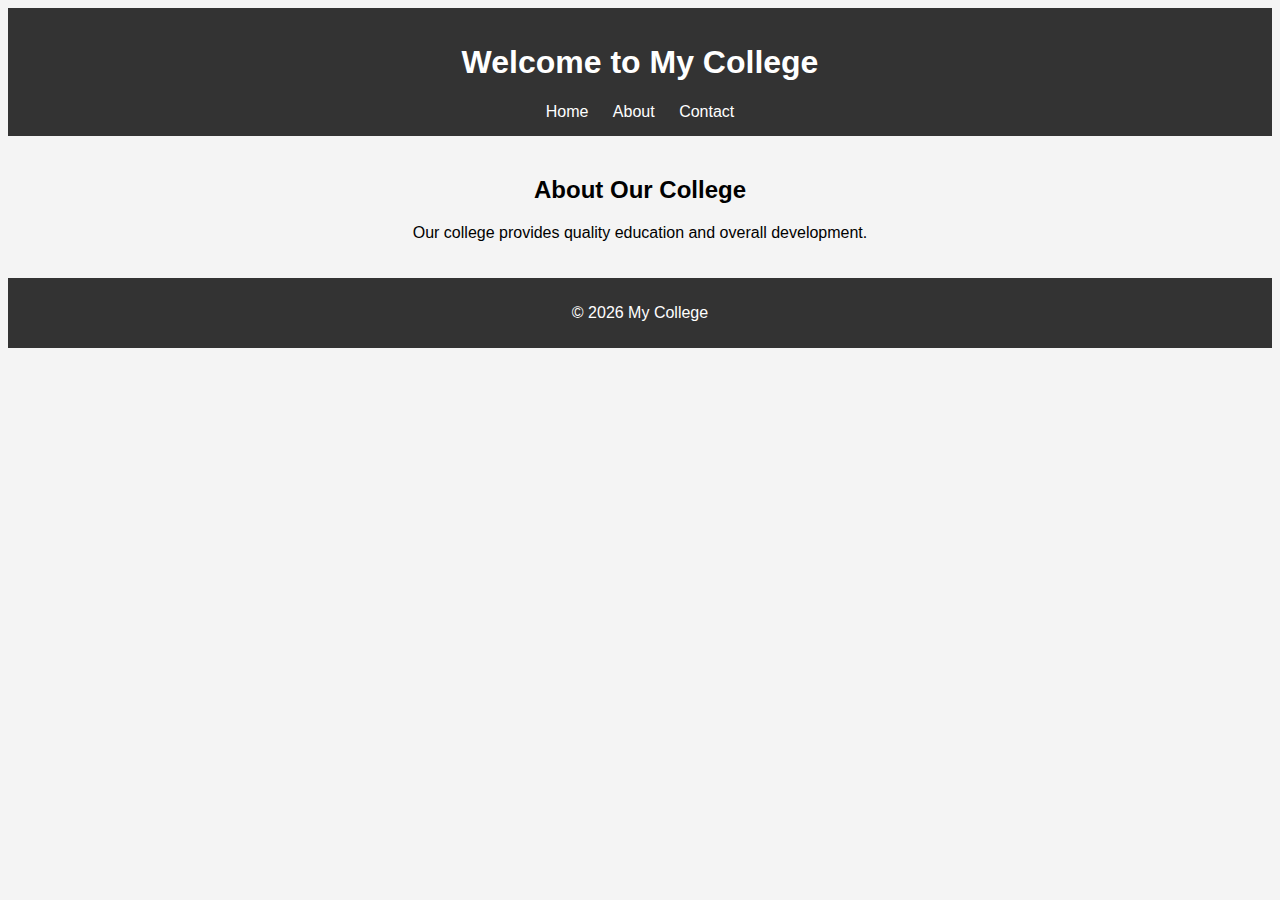
<file: index.html>
<!-- index.html -->
<!DOCTYPE html>
<html>

<head>
    <title>My College</title>
    <link rel="stylesheet" href="style.css">
</head>

<body>

    <header>
        <h1>Welcome to My College</h1>
        <nav>
            <a href="index.html">Home</a>
            <a href="about.html">About</a>
            <a href="contact.html">Contact</a>
        </nav>
    </header>

    <section>
        <h2>About Our College</h2>
        <p>Our college provides quality education and overall development.</p>
    </section>

    <footer>
        <p>© 2026 My College</p>
    </footer>

</body>

</html>
</file>
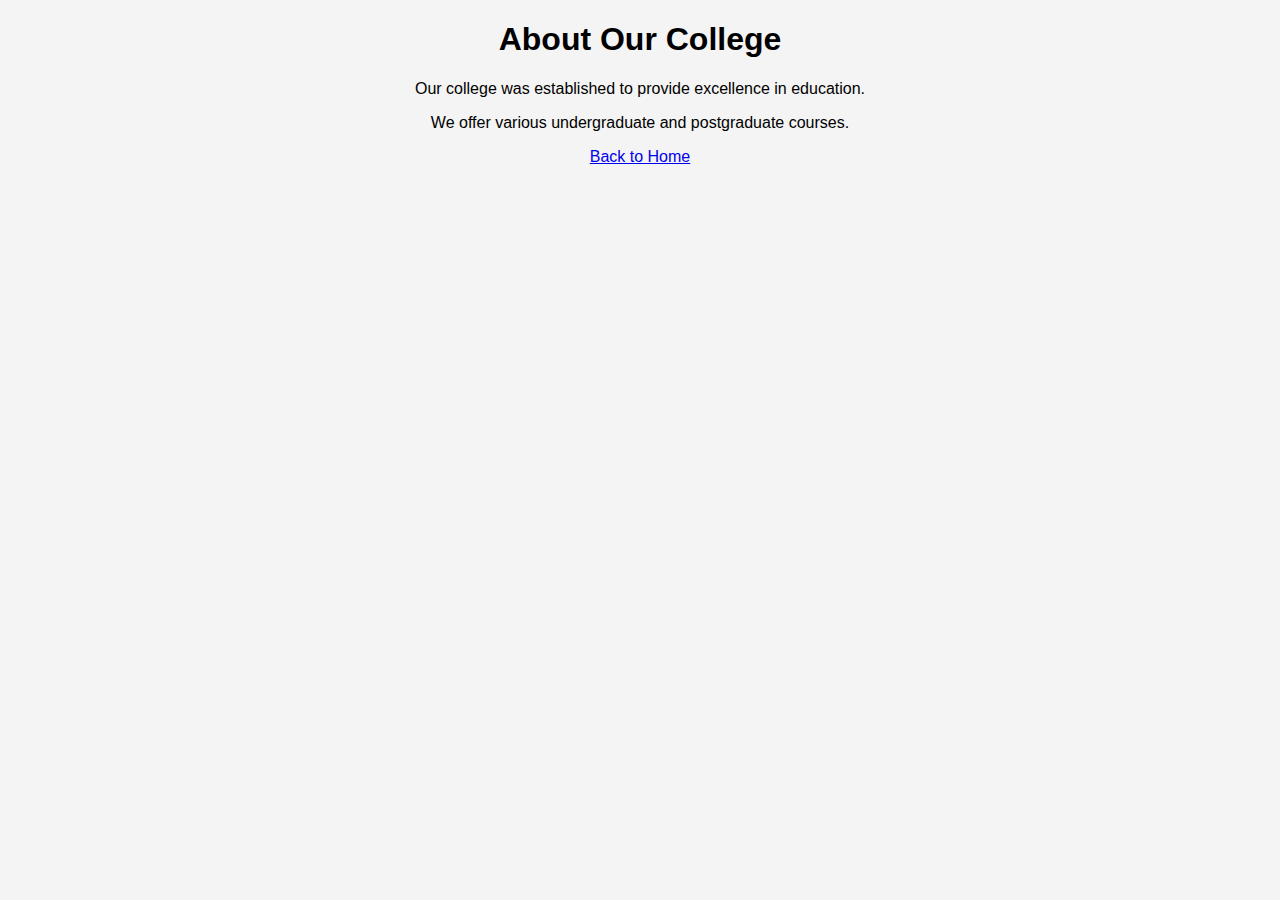
<file: about.html>
<!-- about.html -->
<!DOCTYPE html>
<html>
<head>
    <title>About Us</title>
    <link rel="stylesheet" href="style.css">
</head>
<body>

<h1>About Our College</h1>
<p>Our college was established to provide excellence in education.</p>
<p>We offer various undergraduate and postgraduate courses.</p>

<a href="index.html">Back to Home</a>

</body>
</html>
</file>
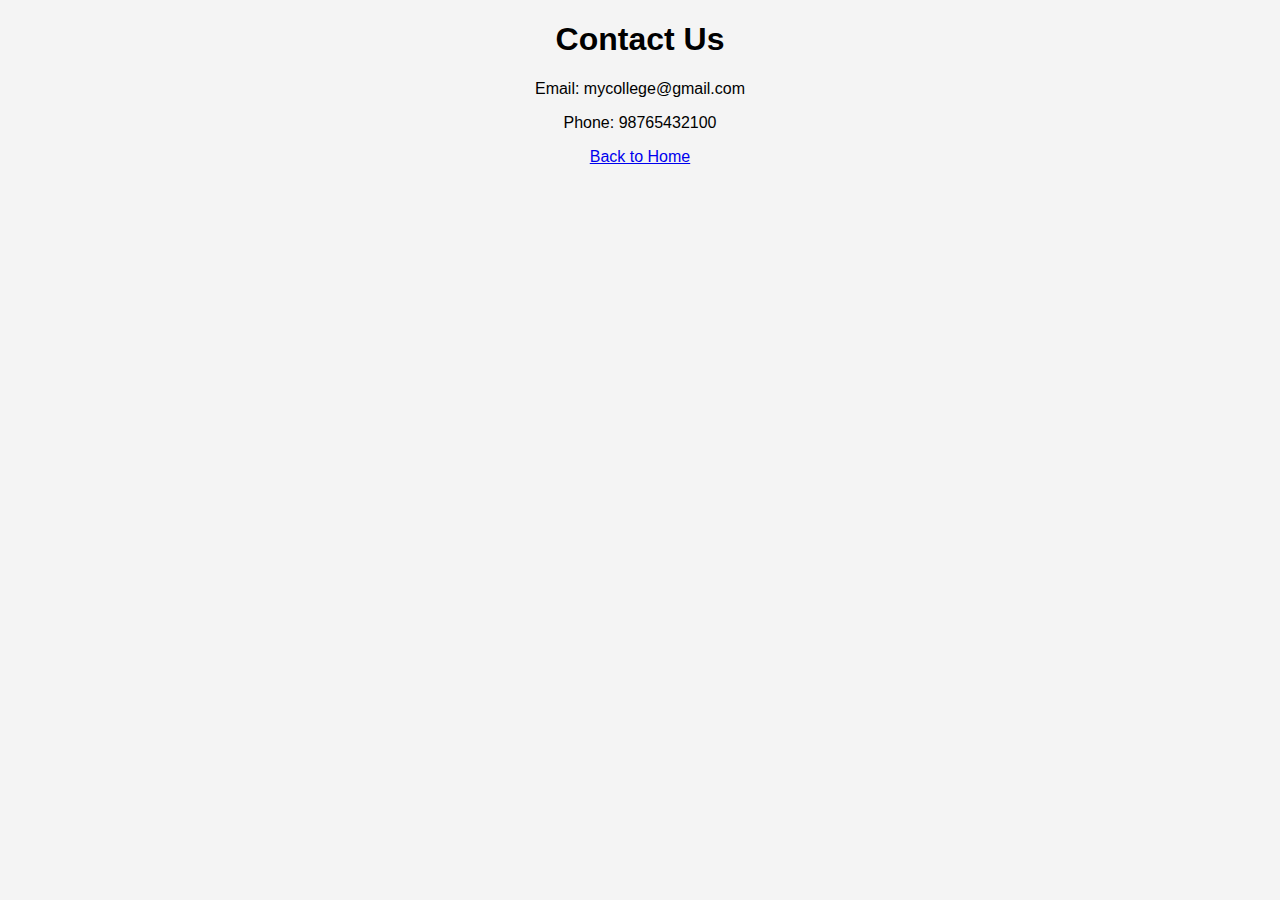
<file: contact.html>
<!-- contact.html -->
<!DOCTYPE html>
<html>
<head>
    <title>Contact Us</title>
    <link rel="stylesheet" href="style.css">
</head>
<body>

<h1>Contact Us</h1>
<p>Email: mycollege@gmail.com</p>
<p>Phone: 98765432100</p>

<a href="index.html">Back to Home</a>

</body>
</html>
</file>
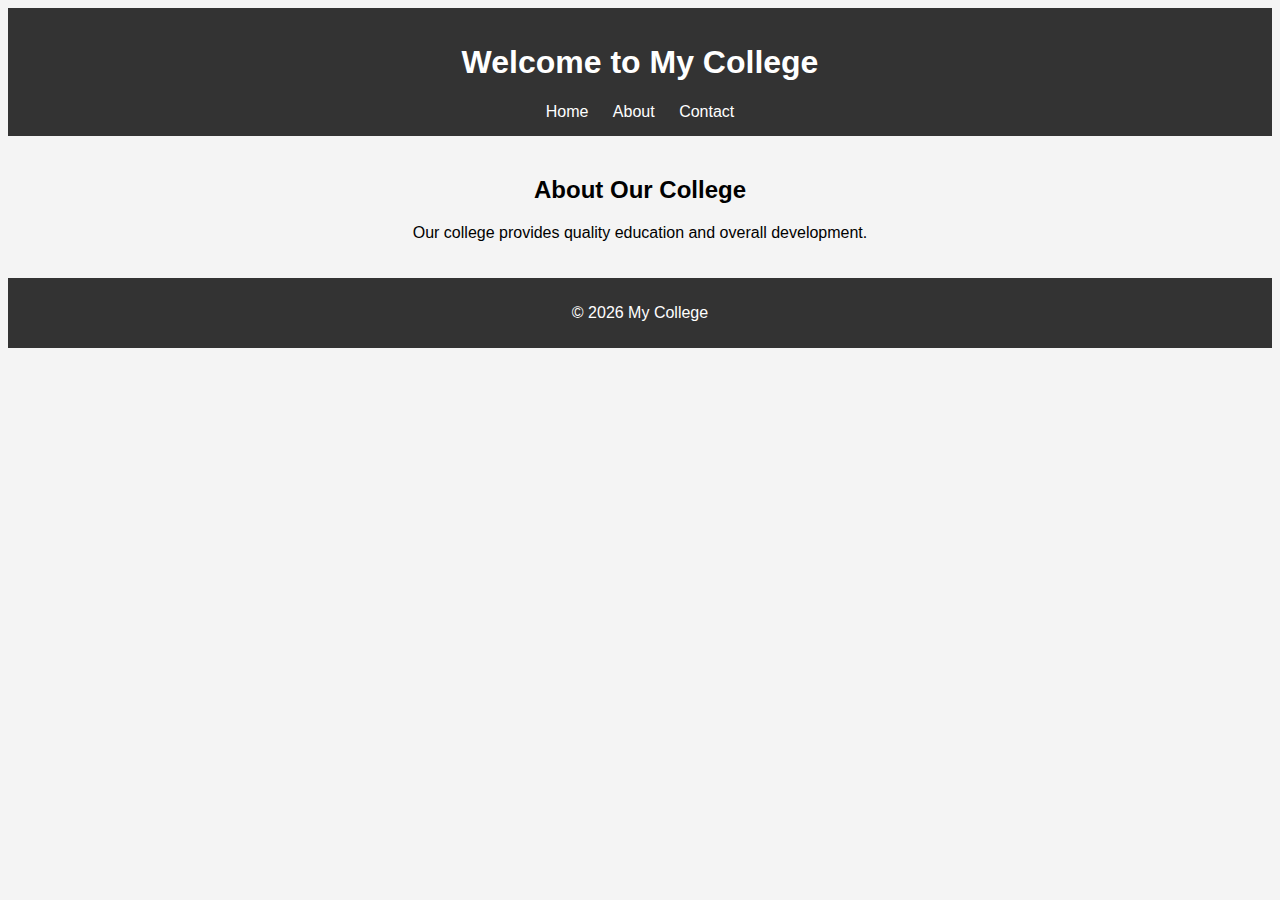
<file: practical50.html>
<!-- index.html -->
<!DOCTYPE html>
<html>

<head>
    <title>My College</title>
    <link rel="stylesheet" href="style.css">
</head>

<body>

    <header>
        <h1>Welcome to My College</h1>
        <nav>
            <a href="index.html">Home</a>
            <a href="about.html">About</a>
            <a href="contact.html">Contact</a>
        </nav>
    </header>

    <section>
        <h2>About Our College</h2>
        <p>Our college provides quality education and overall development.</p>
    </section>

    <footer>
        <p>© 2026 My College</p>
    </footer>

</body>

</html>
</file>
<file: style.css>
/* style.css */
body {
    font-family: Arial, sans-serif;
    background-color: #f4f4f4;
    text-align: center;
}

header {
    background-color: #333;
    color: white;
    padding: 15px;
}

nav a {
    color: white;
    margin: 10px;
    text-decoration: none;
}

section {
    padding: 20px;
}

footer {
    background-color: #333;
    color: white;
    padding: 10px;
}
</file>
